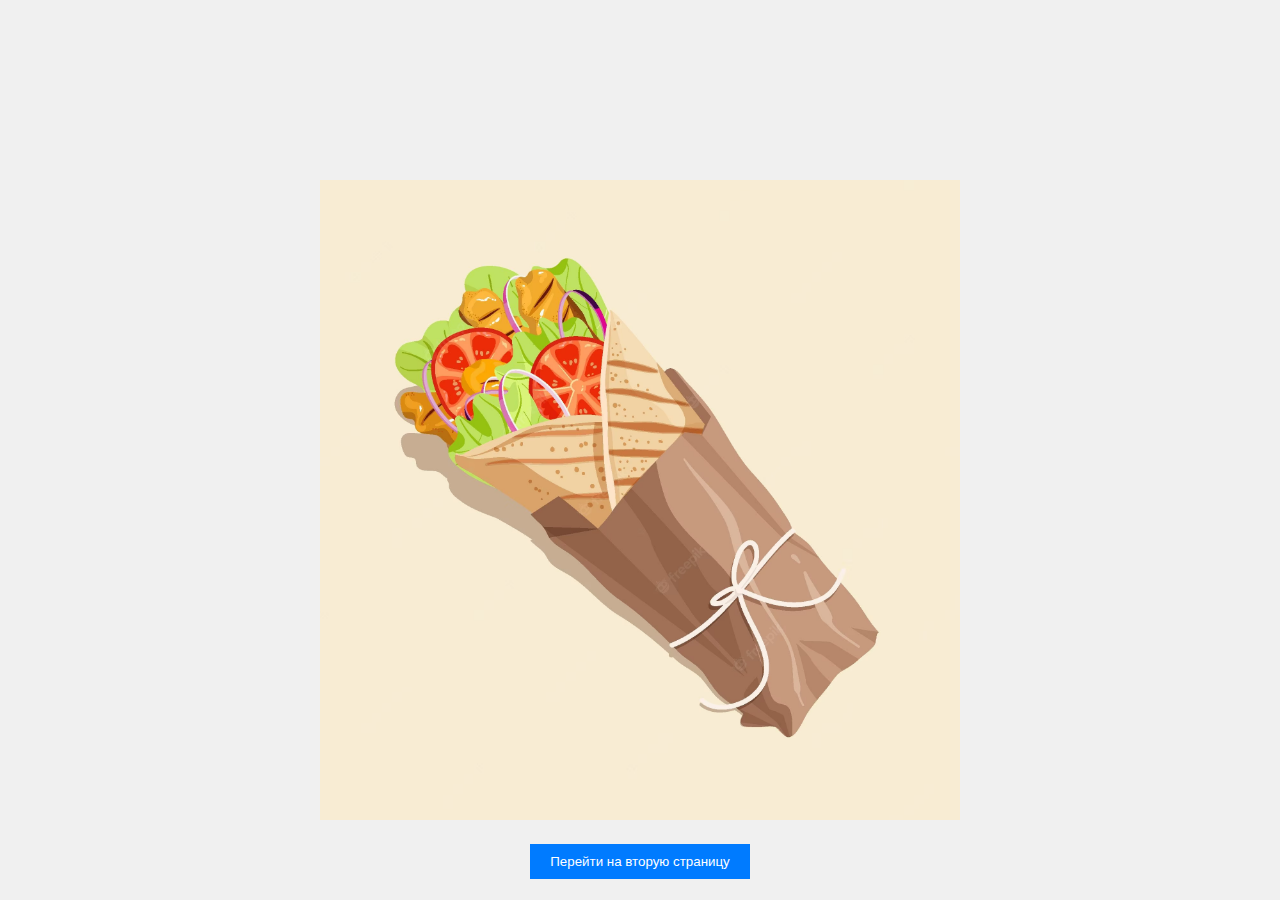
<file: index.html>
<!DOCTYPE html>
<html lang="en">
<head>
    <meta charset="UTF-8">
    <meta name="viewport" content="width=device-width, initial-scale=1.0">
    <link rel="stylesheet" href="styles.css">
    <title>Главная страница</title>
</head>
<body>
    <div class="main-content">
        <img src="your-image.jpg" alt="Картинка" class="center-image">
        <button onclick="window.location.href='second-page.html'" class="center-button">Перейти на вторую страницу</button>
    </div>
    <footer>
        
    </footer>
</body>
</html>
</file>
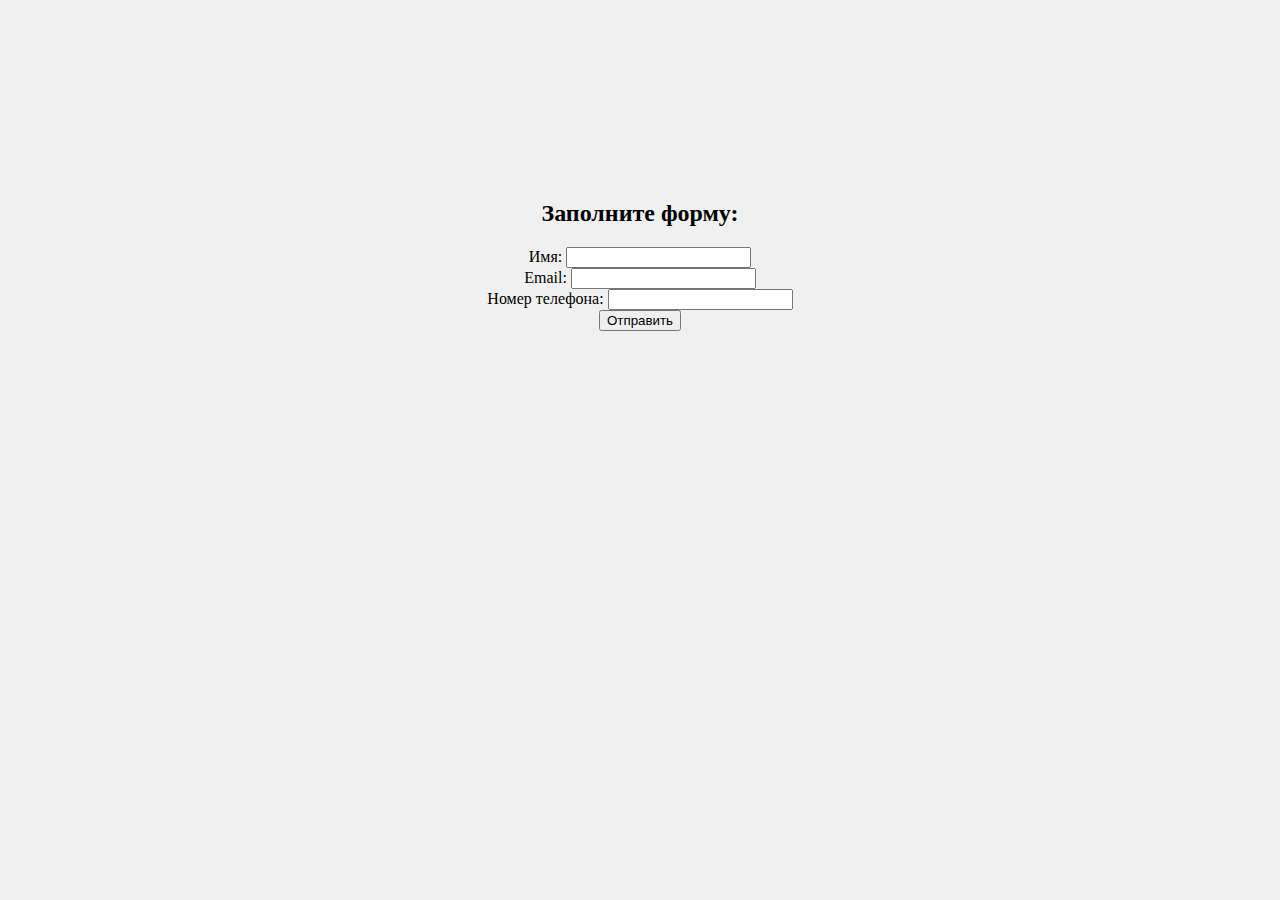
<file: second-page.html>
<!DOCTYPE html>
<html lang="en">
<head>
    <meta charset="UTF-8">
    <meta name="viewport" content="width=device-width, initial-scale=1.0">
    <link rel="stylesheet" href="styles.css">
    <title>Вторая страница</title>
</head>
<body>
    <div class="main-content">
        <h2>Заполните форму:</h2>
        <form action="process-form.php" method="post">
            <label for="name">Имя:</label>
            <input type="text" id="name" name="name" required><br>
            
            <label for="email">Email:</label>
            <input type="email" id="email" name="email" required><br>
            
            <label for="phone">Номер телефона:</label>
            <input type="tel" id="phone" name="phone" required><br>
            
            <button type="submit">Отправить</button>
        </form>
    </div>
</body>
</html>
</file>
<file: styles.css>
body {
    margin: 0;
    padding: 0;
    display: flex;
    flex-direction: column;
    justify-content: space-between;
    min-height: 100vh;
    background-color: #f0f0f0;
}

.main-content {
    text-align: center;
    margin-top: 20vh;
}

.center-image {
    max-width: 50%;
    height: auto;
    margin: 0 auto;
}

.center-button {
    background-color: #007bff;
    color: #fff;
    padding: 10px 20px;
    border: none;
    cursor: pointer;
    display: block;
    margin-top: 20px;
    margin-left: auto;
    margin-right: auto;
}

footer {
    text-align: center;
    padding: 10px;
    background-color: #f0f0f0;
    color: #f0f0f0;
}
</file>
